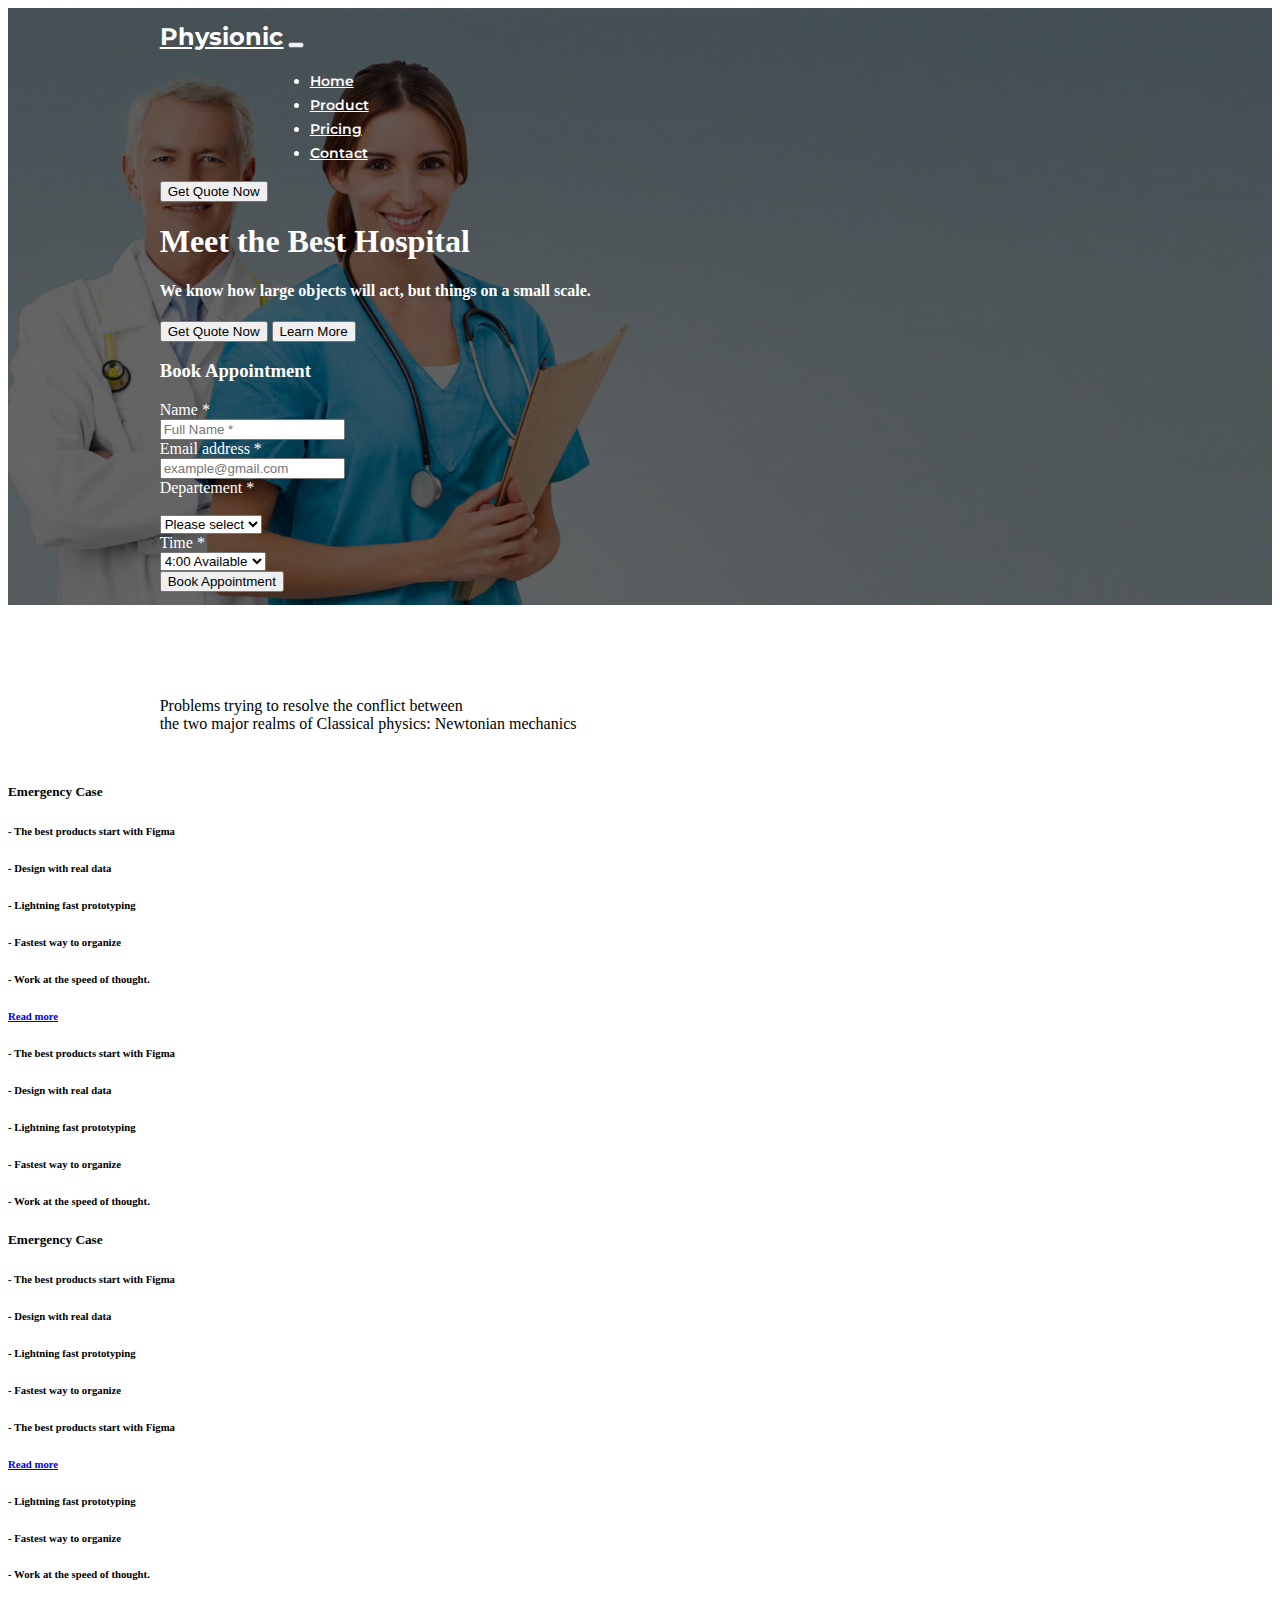
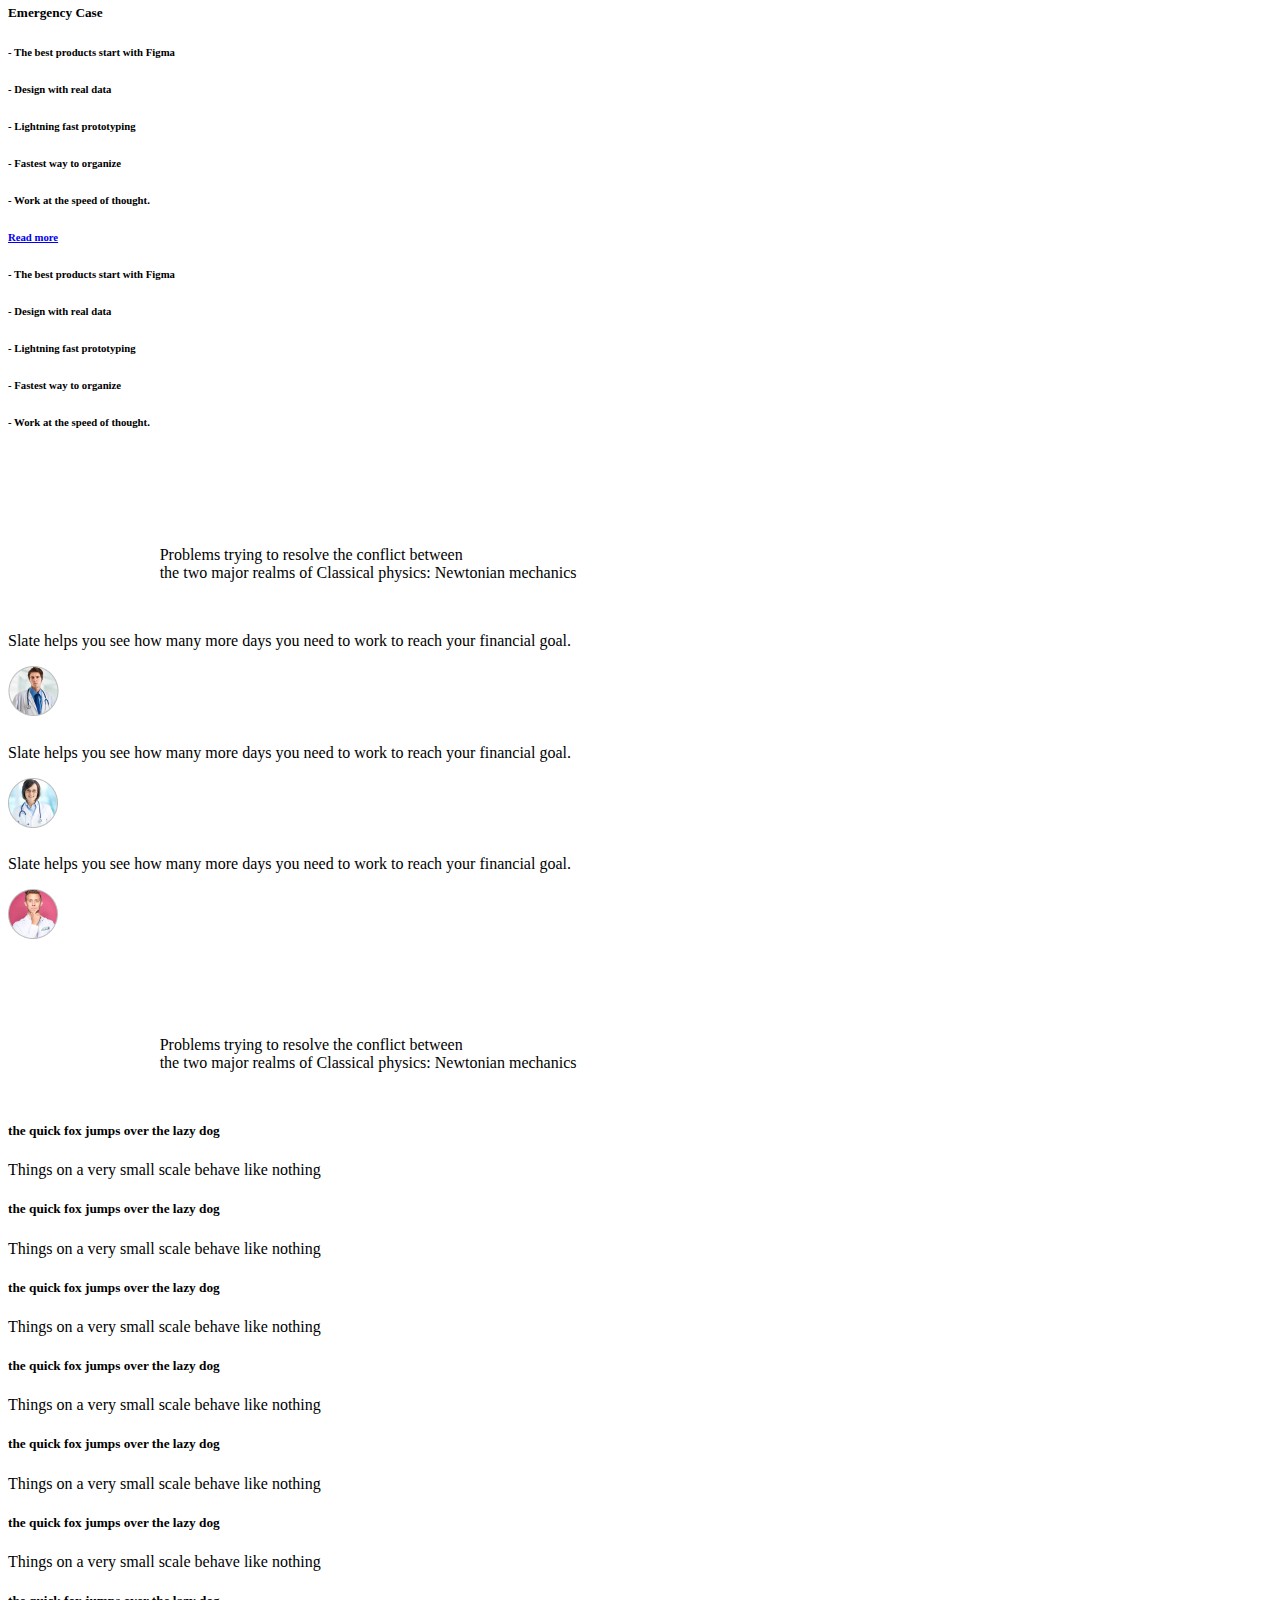
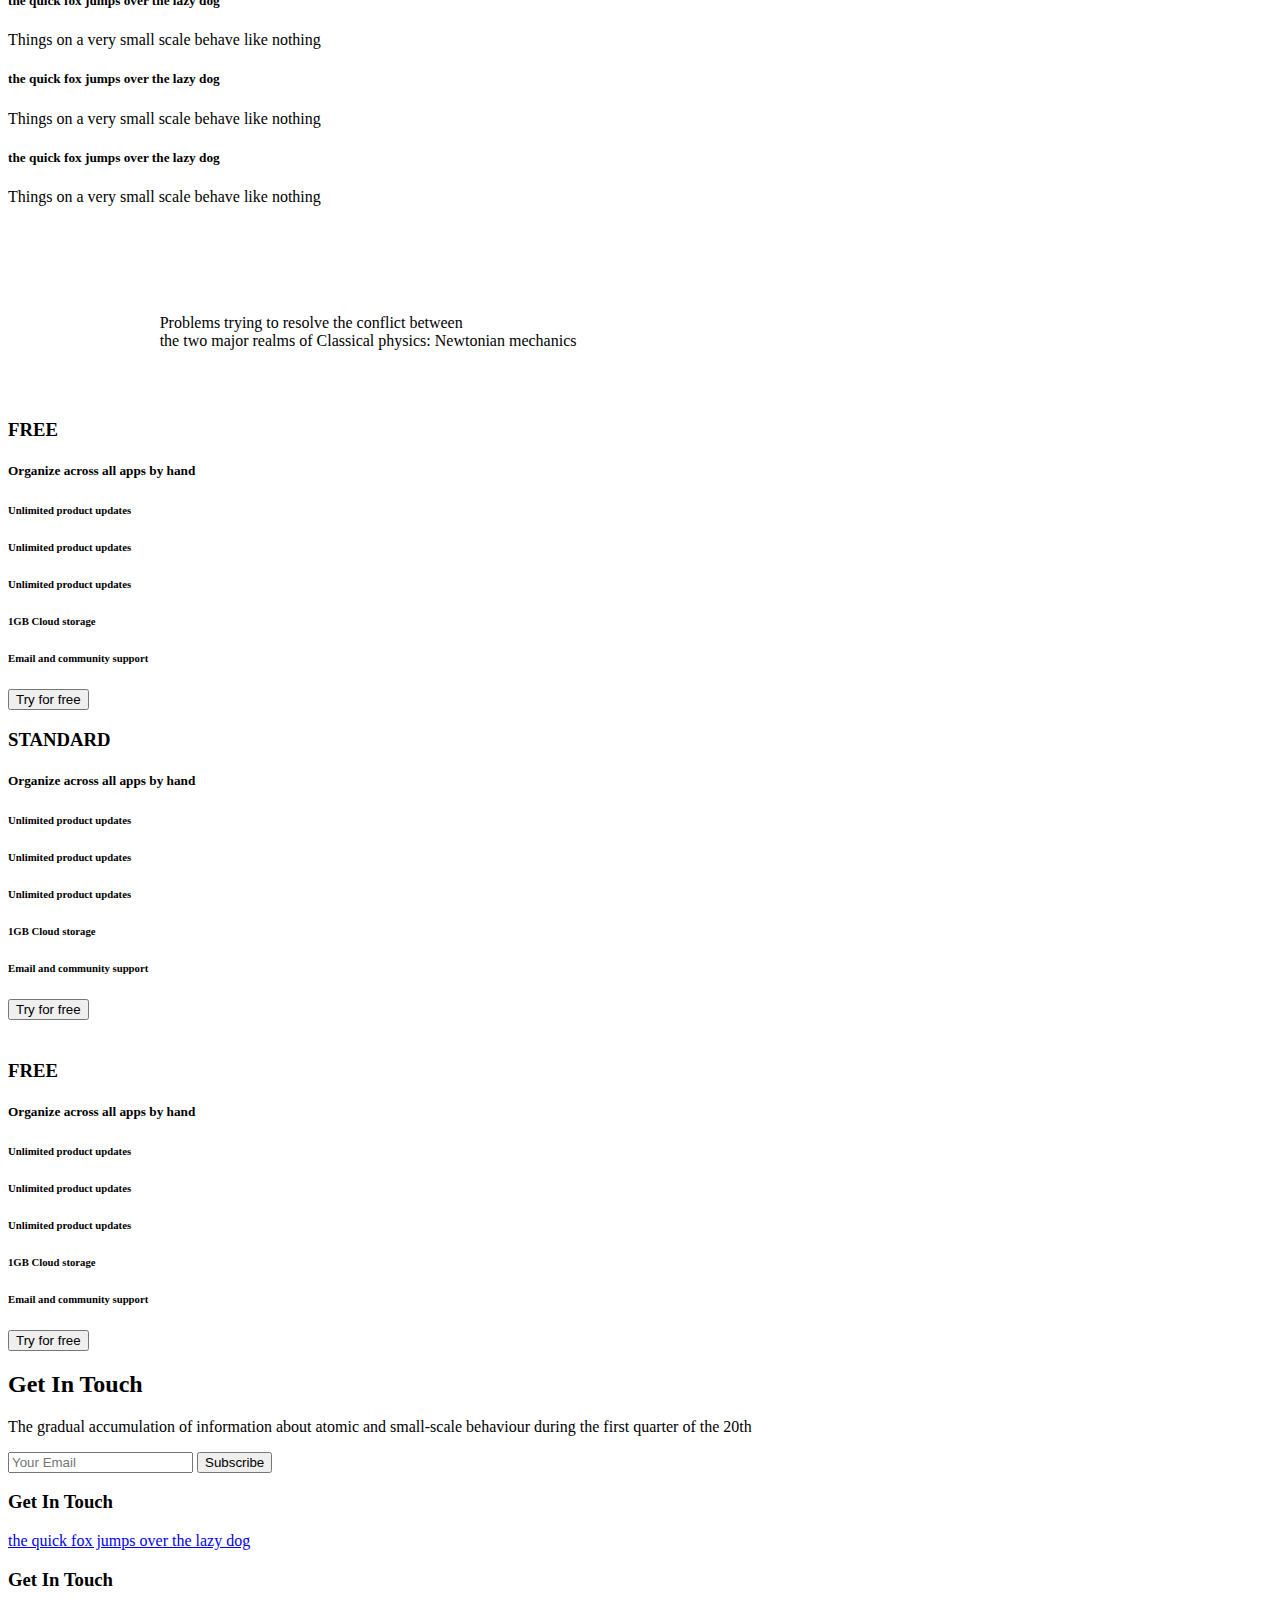
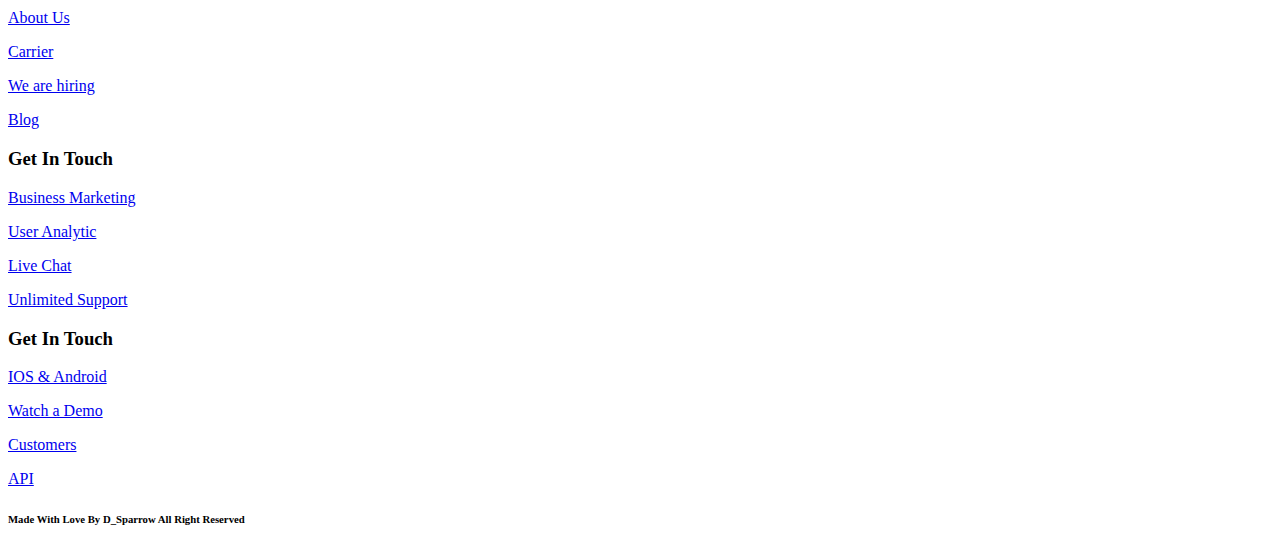
<file: index.html>
<!DOCTYPE html>
<html lang="en" dir="ltr">

<head>
  <meta charset="utf-8">
  <title>Physionic- Doctor</title>
  <!-- css file for styling -->
  <link rel="stylesheet" href="css\style.css">
  <!-- fonts -->
  <link rel="preconnect" href="https://fonts.googleapis.com">
  <link rel="preconnect" href="https://fonts.gstatic.com" crossorigin>
  <link href="https://fonts.googleapis.com/css2?family=Montserrat:wght@200;600;700;800;900&display=swap" rel="stylesheet">
  <link href="https://fonts.googleapis.com/css2?family=Montserrat:wght@200&display=swap" rel="stylesheet">
  <link href="https://fonts.googleapis.com/css2?family=Montserrat:wght@800&display=swap" rel="stylesheet">
  <!-- js for bootstrap -->
  <link href="https://cdn.jsdelivr.net/npm/bootstrap@5.2.0-beta1/dist/css/bootstrap.min.css" rel="stylesheet" integrity="sha384-0evHe/X+R7YkIZDRvuzKMRqM+OrBnVFBL6DOitfPri4tjfHxaWutUpFmBp4vmVor" crossorigin="anonymous">
  <script src="https://cdn.jsdelivr.net/npm/@popperjs/core@2.11.5/dist/umd/popper.min.js" integrity="sha384-Xe+8cL9oJa6tN/veChSP7q+mnSPaj5Bcu9mPX5F5xIGE0DVittaqT5lorf0EI7Vk" crossorigin="anonymous"></script>
  <script src="https://cdn.jsdelivr.net/npm/bootstrap@5.2.0-beta1/dist/js/bootstrap.min.js" integrity="sha384-kjU+l4N0Yf4ZOJErLsIcvOU2qSb74wXpOhqTvwVx3OElZRweTnQ6d31fXEoRD1Jy" crossorigin="anonymous"></script>

  <!-- font awseome -->
  <link rel="stylesheet" href="https://cdnjs.cloudflare.com/ajax/libs/font-awesome/6.0.0-beta2/css/all.min.css" integrity="sha512-YWzhKL2whUzgiheMoBFwW8CKV4qpHQAEuvilg9FAn5VJUDwKZZxkJNuGM4XkWuk94WCrrwslk8yWNGmY1EduTA==" crossorigin="anonymous"
    referrerpolicy="no-referrer" />

</head>

<body>
  <section class="title bg-image" style="background-image: url(images/imgonline-com-ua-resize-ATDDwH4j3ERRIx3.jpg); background-repeat: no-repeat;   background-size: cover;">
    <div class="container-fluid" style="background-color: rgba(0, 0, 0, 0.6);">
      <nav class="navbar navbar-expand-lg nav-edit">
        <a class="navbar-brand" href="">Physionic</a>
        <button class="navbar-toggler" type="button" data-bs-toggle="collapse" data-bs-target="#navbarScroll" aria-controls="navbarScroll" aria-expanded="false" aria-label="Toggle navigation">
          <span class="navbar-toggler-icon"></span>
        </button>
        <div class="collapse navbar-collapse" id="navbarScroll">
          <ul class="navbar-nav items-div-edit ">
            <li class="nav-item">
              <a class="nav-link" href="">Home</a>
            </li>
            <li class="nav-item">
              <a class="nav-link" href="">Product</a>
            </li>
            <li class="nav-item">
              <a class="nav-link" href="">Pricing</a>
            </li>
            <li class="nav-item">
              <a class="nav-link" href="">Contact</a>
            </li>
          </ul>
          <button class="btn ms-auto  btn-edit-sq" type="button">Get Quote Now <i class="arrowww fa-solid fa-arrow-right"></i></button>

        </div>
      </nav>


      <div class="row marg" id="herosection">
        <div class="col-lg-6  text-hero-section">
          <h1>Meet the Best Hospital</h1>
          <h4 class="edit-h4">We know how large objects will act,
            but things on a small scale.</h4>
          <button class="btn btn-color btn-edit-cer down-btn" type="button"> Get Quote Now</button>
          <button class="btn color-black  btn-edit-cer btn-outline-light  down-btn" type="button"> Learn More</button>
        </div>
        <div class="col-lg-6  ms-sm-none ms-lg-auto">
          <div class="book-form ms-sm-none ms-lg-auto">
            <h3>Book Appointment</h3>
            <form class="form" action="index.html" method="post">
              <label class="float">Name *</label>
              <br>
              <input type="text" name="" placeholder="Full Name *" value="">
              <br>
              <label class="float">Email address *</label>
              <br>
              <input type="email" name="" placeholder="example@gmail.com" value="">
              <br>
              <label class="float">Departement *</label>
              <br>
              <br>
              <select class="" name="">
                <option value="">Please select</option>
                <option value="">Dubai</option>
                <option value="">Egypt</option>
                <option value="">Kanada</option>
              </select> <br>
              <label class="float">Time *</label>
              <br>
              <select class="" name="">
                <option value="">4:00 Available</option>
                <option value="">4:00 Available</option>
                <option value="">4:00 Available</option>
                <option value="">4:00 Available</option>
              </select>
            </form>
            <button class="btn btn-edit-sq m-edit" type="button" name="button">Book Appointment</button>

          </div>
        </div>
      </div>
    </div>
  </section>

  <!-- second section -->
  <section id="second-section">

    <div class="container-fluid sec2">
      <h1 class="color">Leading Medicine</h1>
      <p class="color2">Problems trying to resolve the conflict between <br>
        the two major realms of Classical physics: Newtonian mechanics </p>
    </div>
    <div class="row merg1">
      <div class="col-lg-4">
        <div class=" pic color3">
          <h5 class="FF"> <i class="fa-solid fa-user-group"></i> Emergency Case</h5 class="FF">
        </div>
        <div class="text">
          <h6>- The best products start
            with Figma</h6>
          <h6>- Design with real data</h6>
          <h6>- Lightning fast prototyping</h6>
          <h6>- Fastest way to organize</h6>
          <h6>- Work at the speed of thought.</h6>
          <h6>
            <a class="black" data-toggle="collapse" href="#collapseExample" role="button" aria-expanded="false" aria-controls="collapseExample">
              Read more
            </a>
          </h6>
          <div class="collapse" id="collapseExample">
            <h6>- The best products start
              with Figma</h6>
            <h6>- Design with real data</h6>
            <h6>- Lightning fast prototyping</h6>
            <h6>- Fastest way to organize</h6>
            <h6>- Work at the speed of thought.</h6>
          </div>
        </div>
      </div>
      <div class="col-lg-4 ">
        <div class=" pic color3">
          <h5 class="FF"> <i class="fa-solid fa-user-group"></i> Emergency Case</h5 class="FF">
        </div>
        <div class="text">
          <h6>- The best products start
            with Figma</h6>
          <h6>- Design with real data</h6>
          <h6>- Lightning fast prototyping</h6>
          <h6>- Fastest way to organize</h6>
          <h6>- The best products start
            with Figma</h6>
          <h6>
            <a class="black" data-toggle="collapse" href="#collapseExample" role="button" aria-expanded="false" aria-controls="collapseExample">
              Read more
            </a>
          </h6>
          <div class="collapse" id="collapseExample">
            <h6>- Lightning fast prototyping</h6>
            <h6>- Fastest way to organize</h6>
            <h6>- Work at the speed of thought.</h6>
          </div>
        </div>
      </div>
      <div class="col-lg-4 ">
        <div class=" pic color3">
          <h5 class="FF"> <i class="fa-solid fa-user-group"></i> Emergency Case</h5 class="FF">
        </div>
        <div class="text">
          <h6>- The best products start
            with Figma</h6>
          <h6>- Design with real data</h6>
          <h6>- Lightning fast prototyping</h6>
          <h6>- Fastest way to organize</h6>
          <h6>- Work at the speed of thought.</h6>
          <h6>
            <a class="black" data-toggle="collapse" href="#collapseExample" role="button" aria-expanded="false" aria-controls="collapseExample">
              Read more
            </a>
          </h6>
          <div class="collapse" id="collapseExample">
            <div class="card card-body">
              <h6>- The best products start
                with Figma</h6>
              <h6>- Design with real data</h6>
              <h6>- Lightning fast prototyping</h6>
              <h6>- Fastest way to organize</h6>
              <h6>- Work at the speed of thought.</h6>
            </div>
          </div>
        </div>
      </div>
    </div>
  </section>
  <section class="section3">
    <div class="container-fluid sec2">
      <h1 class="color">Leading Medicine</h1>
      <p class="color2">Problems trying to resolve the conflict between <br>
        the two major realms of Classical physics: Newtonian mechanics </p>
    </div>
    <div class="wi">
      <div class="row">
        <div class="col-lg-4 ">
          <div class="text1">
            <h5><i class="fa-solid fa-star color-5"></i>
              <i class="fa-solid fa-star color-5"></i>
              <i class="fa-solid fa-star color-5"></i>
              <i class="fa-solid fa-star color-5"></i>
              <i class="fa-solid fa-star color-5"></i>
            </h5>
            <p class="color-p">Slate helps you see how many
              more days you need to work to
              reach your financial goal.</p>
            <img class="memo" src="images\user1.jpg" alt="">
          </div>
        </div>
        <div class="col-lg-4 ">
          <div class="text1">
            <h5><i class="fa-solid fa-star color-5"></i>
              <i class="fa-solid fa-star color-5"></i>
              <i class="fa-solid fa-star color-5"></i>
              <i class="fa-solid fa-star color-5"></i>
              <i class="fa-solid fa-star color-5"></i>
            </h5>
            <p class="color-p">Slate helps you see how many
              more days you need to work to
              reach your financial goal.</p>
            <img class="memo" src="images\user2.jpg" alt="">
          </div>
        </div>
        <div class="col-lg-4 ">
          <div class="text1 ">
            <h5><i class="fa-solid fa-star color-5"></i>
              <i class="fa-solid fa-star color-5"></i>
              <i class="fa-solid fa-star color-5"></i>
              <i class="fa-solid fa-star color-5"></i>
              <i class="fa-solid fa-star color-5"></i>
            </h5>
            <p class="color-p">Slate helps you see how many
              more days you need to work to
              reach your financial goal.</p>
            <img class="memo" src="images\user3.jpg" alt="">
          </div>
        </div>
      </div>
    </div>
  </section>

  <section class="section4">
    <div class="container-fluid sec2 clas">
      <h1 class="color">FAQ</h1>
      <p class="color2">Problems trying to resolve the conflict between <br>
        the two major realms of Classical physics: Newtonian mechanics </p>
    </div>
    <div class="row wis justify-content-center ">
      <div class="col-lg-4 text2 ">
        <h5>the quick fox jumps over the
          lazy dog</h5>
        <p class="color-p">Things on a very small scale
          behave like nothing </p>
      </div>
      <div class="col-lg-4 text2 ">
        <h5>the quick fox jumps over the
          lazy dog</h5>
        <p class="color-p">Things on a very small scale
          behave like nothing </p>
      </div>
      <div class="col-lg-4 text2 ">
        <h5>the quick fox jumps over the
          lazy dog</h5>
        <p class="color-p">Things on a very small scale
          behave like nothing </p>
      </div>
      <div class="col-lg-4 text2 ">
        <h5>the quick fox jumps over the
          lazy dog</h5>
        <p class="color-p">Things on a very small scale
          behave like nothing </p>
      </div>
      <div class="col-lg-4 text2 ">
        <h5>the quick fox jumps over the
          lazy dog</h5>
        <p class="color-p">Things on a very small scale
          behave like nothing </p>
      </div>
      <div class="col-lg-4 text2 ">
        <h5>the quick fox jumps over the
          lazy dog</h5>
        <p class="color-p">Things on a very small scale
          behave like nothing </p>
      </div>
      <div class="col-lg-4 text2 ">
        <h5>the quick fox jumps over the
          lazy dog</h5>
        <p class="color-p">Things on a very small scale
          behave like nothing </p>
      </div>
      <div class="col-lg-4 text2 ">
        <h5>the quick fox jumps over the
          lazy dog</h5>
        <p class="color-p">Things on a very small scale
          behave like nothing </p>
      </div>
      <div class="col-lg-4 text2 ">
        <h5>the quick fox jumps over the
          lazy dog</h5>
        <p class="color-p">Things on a very small scale
          behave like nothing </p>
      </div>
    </div>
  </section>

  <section class="section5">
    <div class="container-fluid sec2 clas">
      <h1 class="color">Pricing</h1>
      <p class="color2">Problems trying to resolve the conflict between <br>
        the two major realms of Classical physics: Newtonian mechanics </p>
    </div>
    <div class="row justify-content-center dodee">
      <div class="col-lg-4 text3  " style="margin-top:40px">
        <h3 class="fff">FREE</h3>
        <h5 class="ppp">Organize across all
          apps by hand</h5>
        <h6 class="float-l"> <i class="fa-solid solid fa-check"></i> Unlimited product updates</h6>
        <h6 class="float-l"> <i class="fa-solid solid fa-check"></i> Unlimited product updates</h6>
        <h6 class="float-l"> <i class="fa-solid solid fa-check"></i> Unlimited product updates</h6>
        <h6 class="float-l"> <i class="fa-solid solid fa-check"></i> 1GB Cloud storage</h6>
        <h6 class="float-l"> <i class="fa-solid solid fa-check"></i> Email and community
          support</h6>
        <button class="btn btn-edit-sq " type="button" name="button">Try for free</button>
      </div>
      <div class="col-lg-4 text3 color7">
        <h3 class="fff color8">STANDARD</h3>
        <h5 class="ppp">Organize across all
          apps by hand</h5>
        <h6 class="float-l2 color8"> <i class="fa-solid solid fa-check"></i> Unlimited product updates</h6>
        <h6 class="float-l2 color8"> <i class="fa-solid solid fa-check"></i> Unlimited product updates</h6>
        <h6 class="float-l2 color8"> <i class="fa-solid solid fa-check"></i> Unlimited product updates</h6>
        <h6 class="float-l2 color8"> <i class="fa-solid solid fa-check"></i> 1GB Cloud storage</h6>
        <h6 class="float-l2 color8"> <i class="fa-solid solid fa-check"></i> Email and community
          support</h6>
        <button class="btn btn-edit-sq  " type="button" name="button">Try for free</button>
      </div>
      <div class="col-lg-4 col-sm-12 text3  " style="margin-top:40px;">
        <h3 class="fff">FREE</h3>
        <h5 class="ppp">Organize across all
          apps by hand</h5>
        <h6 class="float-l"> <i class="fa-solid  fa-check"></i> Unlimited product updates</h6>
        <h6 class="float-l"> <i class="fa-solid  fa-check"></i> Unlimited product updates</h6>
        <h6 class="float-l"> <i class="fa-solid  fa-check"></i> Unlimited product updates</h6>
        <h6 class="float-l"> <i class="fa-solid  fa-check"></i> 1GB Cloud storage</h6>
        <h6 class="float-l"> <i class="fa-solid  fa-check"></i> Email and community
          support</h6>
        <button class="btn btn-edit-sq " type="button" name="button">Try for free</button>
      </div>
    </div>
  </section>

  <section class="sectio6 ">
    <div class="row gogo">
      <div class="col-lg-6   ">
        <h2 class="gango text-sm-center text-lg-left">Get In Touch</h2>
        <p class="hh gango text-sm-center text-lg-left">The gradual accumulation of information about atomic and
          small-scale behaviour during the first quarter of the 20th </p>
      </div>
      <div class="col-lg-6  ">
        <div class="input-group  text-lg-left justify-content-center">
          <input type="text" placeholder="Your Email " aria-label="Recipient's username" aria-describedby="button-addon2">
          <button class="btn btn-primary " type="button" id="button-addon2">Subscribe</button>
        </div>
      </div>
    </div>
  </section>


  <section class="last-section">
    <div class="row gogo">
      <div class="col-lg-3">
        <h3 class="popo">Get In Touch</h3>
        <p class="lolwa"> <a class="lol " href="#">the quick fox jumps over the
            lazy dog</a>
        </p>
        <p>
          <i class="fa-brands fa-facebook"></i>
          <i class="fa-brands fa-instagram"></i>
          <i class="fa-brands fa-twitter"></i>
        </p>

      </div>

      <div class="col-lg-3">
        <h3 class="popo">Get In Touch</h3>
        <p> <a class="lol" href="#">About Us</a> </p>
        <p> <a class="lol" href="#">Carrier</a> </p>
        <p> <a class="lol" href="#">We are hiring</a> </p>
        <p> <a class="lol" href="#">Blog</a> </p>
      </div>

      <div class="col-lg-3">
        <h3 class="popo">Get In Touch</h3>
        <p> <a class="lol" href="#">Business Marketing</a> </p>
        <p> <a class="lol" href="#">User Analytic</a> </p>
        <p> <a class="lol" href="#">Live Chat</a> </p>
        <p> <a class="lol" href="#">Unlimited Support</a> </p>
      </div>

      <div class="col-lg-3">
        <h3 class="popo">Get In Touch</h3>
        <p> <a class="lol" href="#">IOS & Android</a> </p>
        <p> <a class="lol" href="#">Watch a Demo</a> </p>
        <p> <a class="lol" href="#">Customers</a> </p>
        <p> <a class="lol" href="#">API</a> </p>
      </div>
    </div>
  </section>
  <footer class="fo">
    <div class="coco">
      <h6 class="last-text">Made With Love By D_Sparrow All Right Reserved </h6>
    </div>
  </footer>

</body>

</html>
</file>
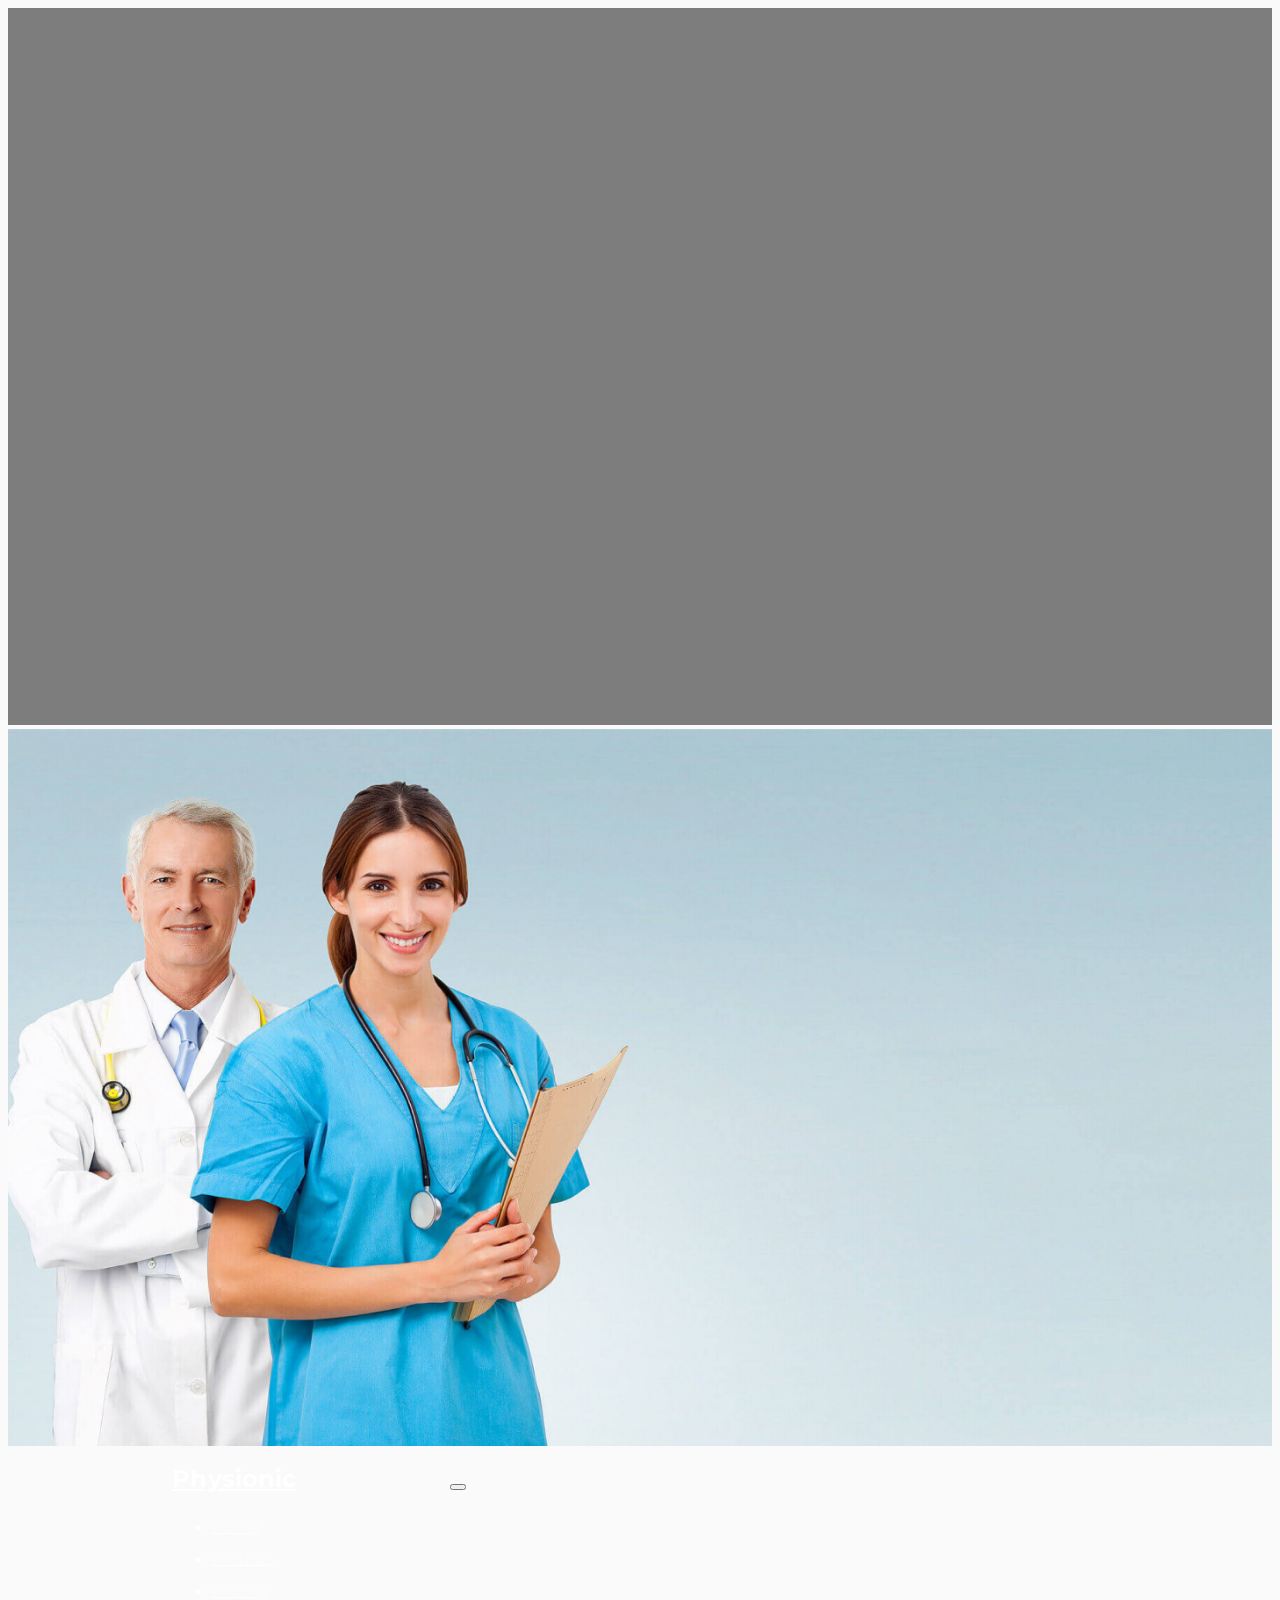
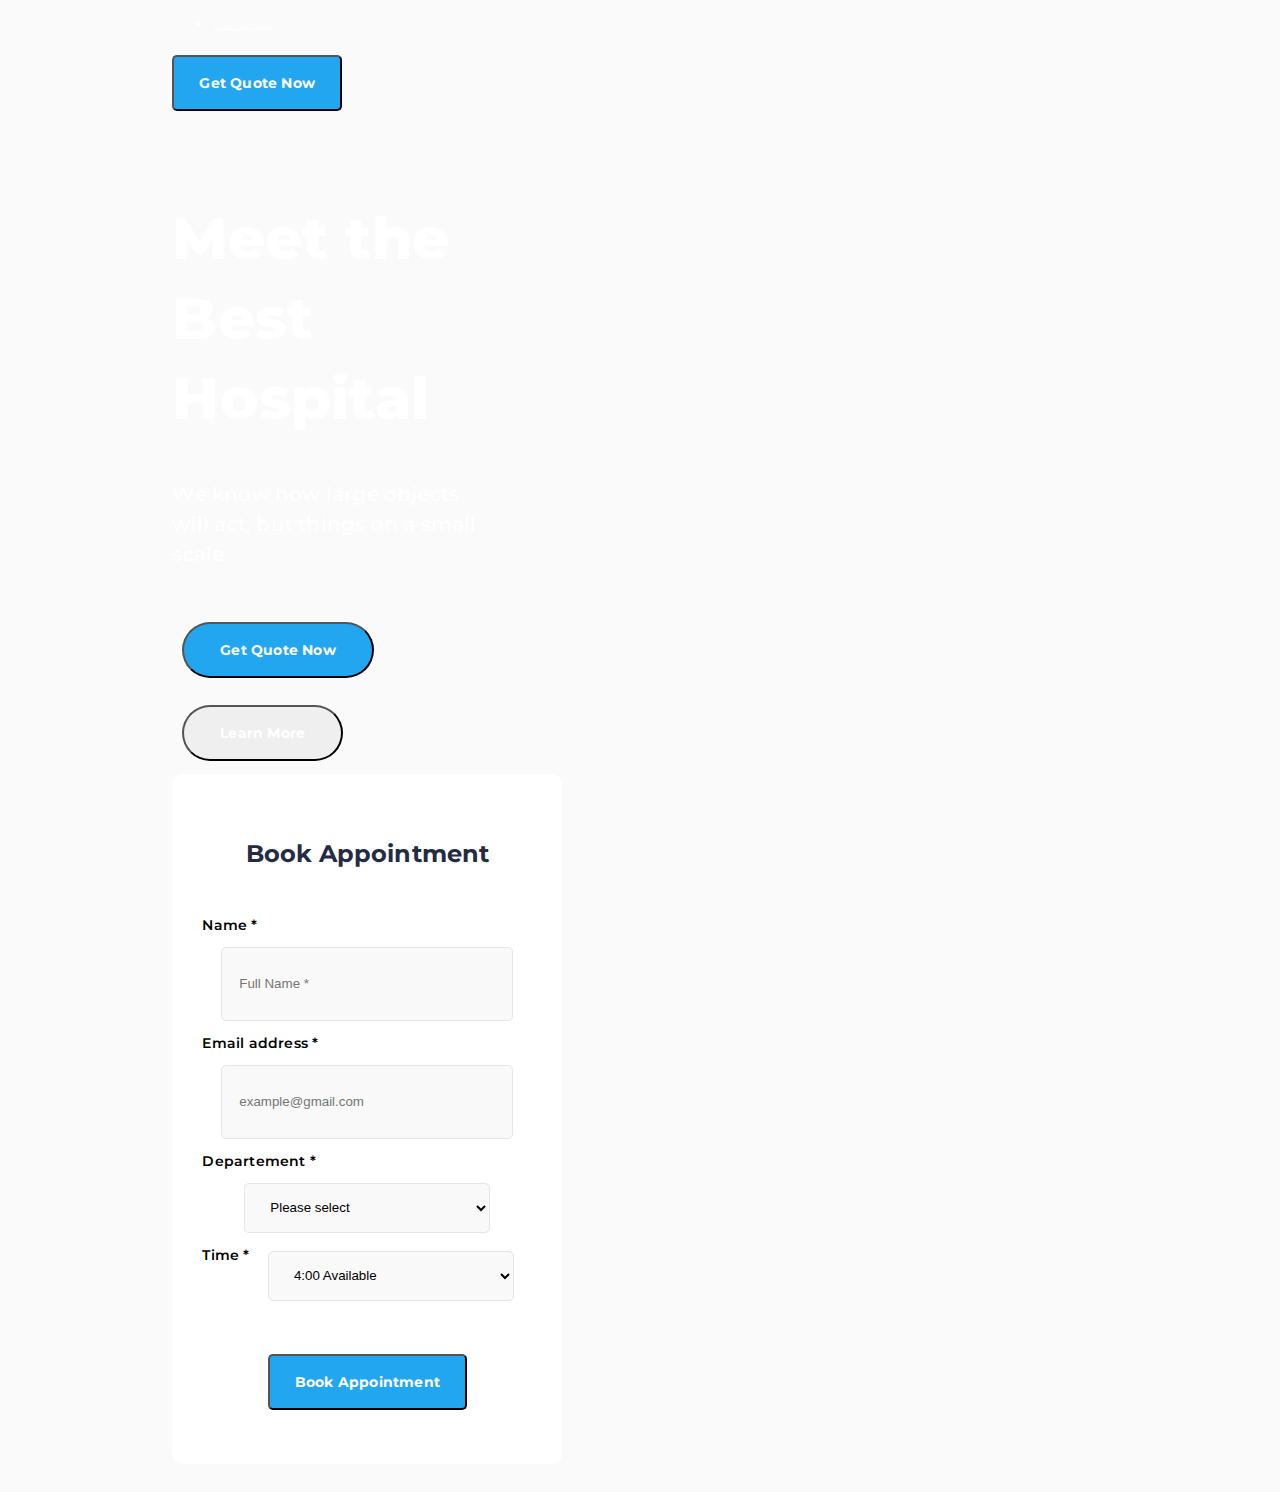
<file: Physionic--Doctor/index.html>
<!DOCTYPE html>
<html lang="en" dir="ltr">

<head>
  <meta charset="utf-8">
  <title>Physionic- Doctor</title>
  <!-- css file for styling -->
  <link rel="stylesheet" href="css\style.css">
  <!-- fonts -->
  <link rel="preconnect" href="https://fonts.googleapis.com">
  <link rel="preconnect" href="https://fonts.gstatic.com" crossorigin>
  <link href="https://fonts.googleapis.com/css2?family=Montserrat:wght@200;600;700;800;900&display=swap" rel="stylesheet">
  <link href="https://fonts.googleapis.com/css2?family=Montserrat:wght@200&display=swap" rel="stylesheet">
  <link href="https://fonts.googleapis.com/css2?family=Montserrat:wght@800&display=swap" rel="stylesheet">
  <!-- js for bootstrap -->
  <link href="https://cdn.jsdelivr.net/npm/bootstrap@5.2.0-beta1/dist/css/bootstrap.min.css" rel="stylesheet" integrity="sha384-0evHe/X+R7YkIZDRvuzKMRqM+OrBnVFBL6DOitfPri4tjfHxaWutUpFmBp4vmVor" crossorigin="anonymous">
  <script src="https://cdn.jsdelivr.net/npm/@popperjs/core@2.11.5/dist/umd/popper.min.js" integrity="sha384-Xe+8cL9oJa6tN/veChSP7q+mnSPaj5Bcu9mPX5F5xIGE0DVittaqT5lorf0EI7Vk" crossorigin="anonymous"></script>
  <script src="https://cdn.jsdelivr.net/npm/bootstrap@5.2.0-beta1/dist/js/bootstrap.min.js" integrity="sha384-kjU+l4N0Yf4ZOJErLsIcvOU2qSb74wXpOhqTvwVx3OElZRweTnQ6d31fXEoRD1Jy" crossorigin="anonymous"></script>

  <!-- font awseome -->

  <link rel="stylesheet" href="https://cdnjs.cloudflare.com/ajax/libs/font-awesome/6.0.0-beta2/css/all.min.css" integrity="sha512-YWzhKL2whUzgiheMoBFwW8CKV4qpHQAEuvilg9FAn5VJUDwKZZxkJNuGM4XkWuk94WCrrwslk8yWNGmY1EduTA==" crossorigin="anonymous"
    referrerpolicy="no-referrer" />

</head>
<section class="title has-bg-img position-relative">
  <img class="img-fluid position-absolute" src="images\filter.png" alt="filter">

  <img class="img-fluid" src="images\hero-cover.5.jpg" alt="hero-img">

  <div class="container-fluid position-absolute  top-0 ">
    <nav class="navbar navbar-expand-lg nav-edit">
      <a class="navbar-brand" href="">Physionic</a>

      <button class="navbar-toggler" type="button" data-bs-toggle="collapse" data-bs-target="#navbarScroll" aria-controls="navbarScroll" aria-expanded="false" aria-label="Toggle navigation">
        <span class="navbar-toggler-icon"></span>
      </button>

      <div class="collapse navbar-collapse" id="navbarScroll">
        <ul class="navbar-nav items-div-edit ">
          <li class="nav-item">
            <a class="nav-link" href="">Home</a>
          </li>
          <li class="nav-item">
            <a class="nav-link" href="">Product</a>
          </li>
          <li class="nav-item">
            <a class="nav-link" href="">Pricing</a>
          </li>
          <li class="nav-item">
            <a class="nav-link" href="">Contact</a>
          </li>
        </ul>
        <button class="btn ms-auto btn-edit-sq" type="button">Get Quote Now <i class="fa-solid fa-arrow-right"></i></button>

      </div>
    </nav>


    <div class="row marg" id="herosection">
      <div class="col-lg-6 text-hero-section">
        <h1>Meet the Best Hospital</h1>
        <h4 class="edit-h4">We know how large objects will act,
          but things on a small scale.</h4>
        <button class="btn btn-color btn-edit-cer down-btn" type="button"> Get Quote Now</button>
        <button class="btn color-black  btn-edit-cer btn-outline-light  down-btn" type="button"> Learn More</button>
      </div>
      <div class="col-lg-6 ms-sm-none ms-lg-auto">
        <div class="book-form ms-sm-none ms-lg-auto">
          <h3>Book Appointment</h3>
          <form class="form" action="index.html" method="post">
            <label class="float">Name *</label>
            <br>
            <input type="text" name="" placeholder="Full Name *" value="">
            <br>
            <label class="float">Email address *</label>
            <br>
            <input type="email" name="" placeholder="example@gmail.com" value="">
            <br>
            <label class="float">Departement *</label>
            <br>
            <br>
            <select class="" name="" >
              <option value="">Please select</option>
              <option value="">Dubai</option>
              <option value="">Egypt</option>
              <option value="">Kanada</option>
            </select>            <br>
            <label class="float">Time *</label>
            <br>
            <select class="" name="">
              <option value="">4:00 Available</option>
              <option value="">4:00 Available</option>
              <option value="">4:00 Available</option>
              <option value="">4:00 Available</option>
            </select>
          </form>
          <button class="btn btn-edit-sq m-edit" type="button" name="button">Book Appointment</button>

        </div>
      </div>
    </div>
  </div>


</section>



<body>

</body>

</html>
</file>
